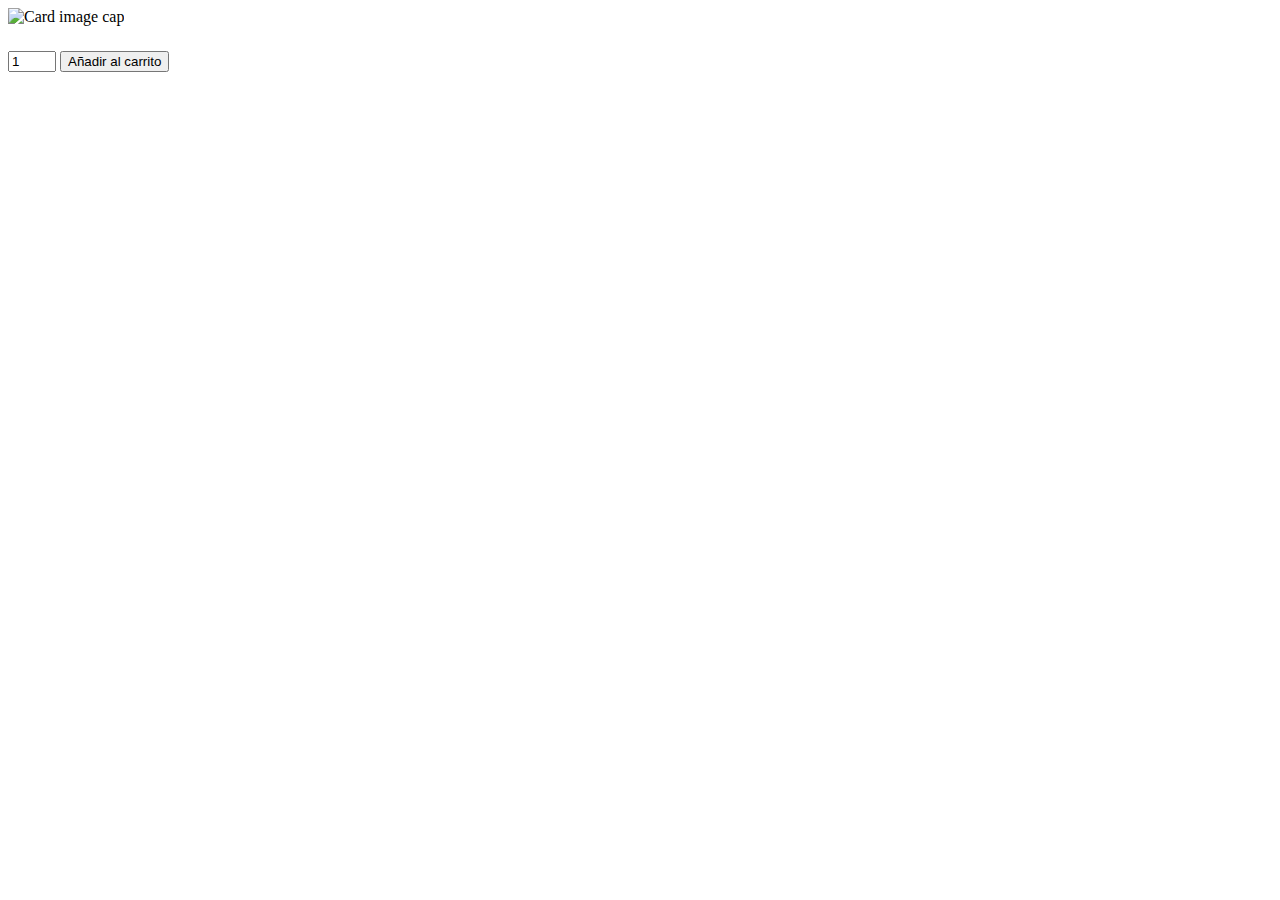
<file: src/main/resources/templates/books/detail.html>
<!DOCTYPE html>
<html>
<head th:replace="~{layouts/base :: head}">
</head>
<body>
<nav th:replace="~{layouts/base:: menu}"></nav>

<div class="container">
    <div class="card" style="width: 50rem;">
        <img class="w-15 img-card" th:src="@{${'/images/cover/' + book.cover}}" alt="Card image cap">
        <div class="card-body">
            <h5 class="card-title" th:text="|${book.title} (isbn: ${book.isbn})|"></h5>
            <h6 class="card-text text-secondary" th:each="author : ${book.authorList}" th:text="${author.name}"></h6>
            <h7 class="card-text text-muted" th:text="${book.publisher.name}"></h7>
            <p></p>
            <p class="card-text" th:text="${book.synopsis}"></p>
            <p class="card-text text-primary" th:text="|${book.price} €|"></p>
            <form th:action="@{${'/cart/books/' + book.id}}" method="POST">
                <input type="number" min="1" max="5" name="quantity" value="1">
                <button type="submit" class="btn btn-primary" th:text="#{button.addCart}">Añadir al carrito</button>
            </form>
        </div>
    </div>
</div>
<footer th:replace="~{layouts/base :: footer}"></footer>
</body>
</html>
</file>
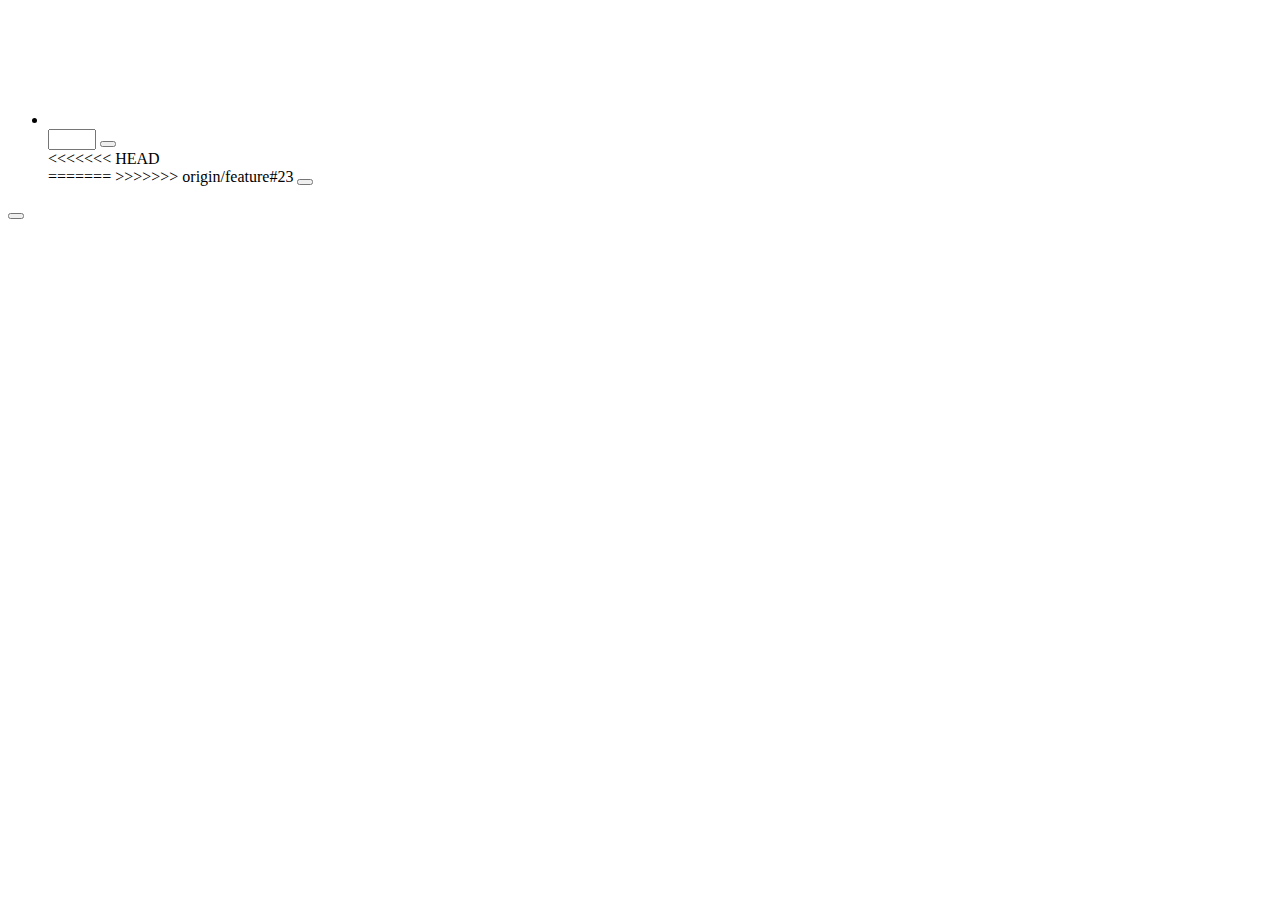
<file: src/main/resources/templates/carts/detail.html>
<!DOCTYPE html>
<html>
<head th:replace="~{layouts/base :: head}">
</head>
<body>
<nav th:replace="~{layouts/base:: menu}"></nav>

<div class="container">
    <div class="row">
        <div class="col-12 col-sm-8 col-lg-5">
            <h6 class="text-muted" th:text="|#{menu.cart}  - ${cart.total} €|"></h6>
            <ul class="list-group">
                <li class="list-group-item d-flex justify-content-between align-items-center" th:each="cartDetail : ${cart.cartDetailList}">
                    <a th:href="@{${'/books/' + cartDetail.book.id}}">
                        <div class="image-parent">
                            <img th:src="@{${'/images/cover/' + cartDetail.book.cover}}" class="img-fluid" th:alt="${cartDetail.book.title}" style="height: 100px">
                        </div>
                        <span th:text="${cartDetail.book.title}" style="font-weight: bold"></span>
                    </a>
                    <form th:action="@{${'/carts/' + cartDetail.id}}" th:method="PUT">
                        <input type="number" min="1" max="5" class="quantityInput form-control" th:value="${cartDetail.quantity}" name="quantity">
                        <span th:text="|${cartDetail.price} €|"></span>
                        <button type="submit" class="btn btn-info" th:text="#{button.update}"></button>
                    </form>
<<<<<<< HEAD
                    <form th:action="@{${'/carts/' + cartDetail.id}}" th:method="DELETE">
=======
                    <form th:action="@{${'/cart/cartDetail/' + cartDetail.id}}" th:method="DELETE">
>>>>>>> origin/feature#23
                        <button type="submit" class="btn btn-danger" th:text="#{button.delete}"></button>
                    </form>
                </li>
                <!--<form action="/carts" th:method="PUT" th:object="${cart}">
                    <input type="hidden" th:field="*{id}">
                    <li class="list-group-item d-flex justify-content-between align-items-center" th:each="cartDetail, itemStat : *{cartDetailList}">
                        <a th:href="@{${'/books/' + cartDetail.book.id}}">
                            <div class="image-parent">
                                <img th:src="@{${'/images/cover/' + cartDetail.book.cover}}" class="img-fluid" th:alt="${cartDetail.book.title}" style="height: 100px">
                            </div>
                            <span th:text="${cartDetail.book.title}" style="font-weight: bold"></span>
                        </a>
                        <input type="hidden" th:field="*{cartDetailList[__${itemStat.index}__].id}">
                        <input type="hidden" th:field="*{cartDetailList[__${itemStat.index}__].book.id}">
                        <input type="number" min="1" max="5" th:field="*{cartDetailList[__${itemStat.index}__].quantity}">
                        <span th:text="|${cartDetail.price} €|"></span>
                    </li>
                    <button type="submit" class="btn btn-info" th:text="#{button.finishOrder}"></button>
                </form>
                <form action="@{${'/books/' + cartDetail.book.id}}" th:method="DELETE">
                    <button type="submit" class="btn btn-danger" th:text="#{button.delete}"></button>
                </form>-->

            </ul>
            <form th:action="@{${'/cart/' + cart.id}}" th:method="PUT">
                <button type="submit" class="btn btn-info" th:text="#{button.finishOrder}"></button>
            </form>
        </div>
    </div>
</div>

</body>
</html>
</file>
